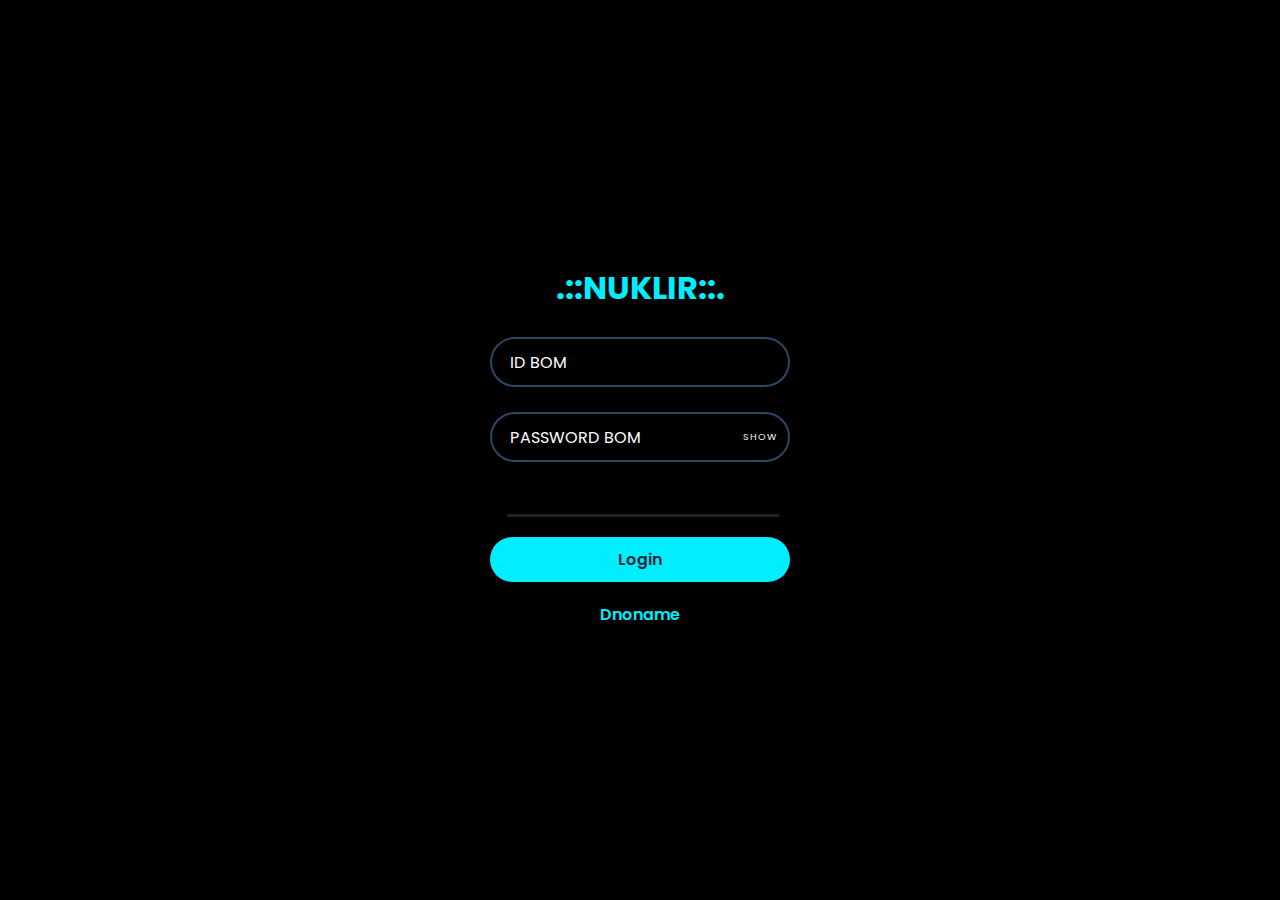
<file: login.html>
<!DOCTYPE html>
<html lang="en" >
<!-- lu yg liat kode ini anak haram -->
<!-- muka lu kayak kontol -->
<!-- goblog -->
<head>
  <meta charset="UTF-8">
  <title>SYSTEM BOM NUKLIR</title>
  <style type="text/css">@import url("https://fonts.googleapis.com/css2?family=Poppins:wght@400;500&display=swap"); *{margin:0;padding:0;font-family:"Poppins";box-sizing:border-box;}body{display:flex;justify-content:center;align-items:center;background:#000;min-height:100vh;}.container{position:relative;width:256px;height:256px;display:flex;justify-content:center;align-items:center;}.container span{position:absolute;left:0;width:32px;height:6px;background:#000;border-radius:8px;transform-origin:128px;transform:scale(2.2) rotate(calc(var(--i) * (360deg / 50)));animation:animateBlink 3s linear infinite;animation-delay:calc(var(--i) * (3s / 50));}.container .strengthMeter{position:absolute;left:67px;bottom:120px;width:68%;height:3px;background:#222;}.container .strengthMeter::before{content:"";position:absolute;width:0;height:100%;transition:0.5s;background:#f00;}.container.weak .strengthMeter::before{width:10%;background:#f00;filter:drop-shadow(0 0 5px #f00) drop-shadow(0 0 10px #f00) drop-shadow(0 0 20px #f00);}.container.moderate .strengthMeter::before{width:70%;background:#eedc3d;filter:drop-shadow(0 0 5px #eedc3d) drop-shadow(0 0 10px #eedc3d) drop-shadow(0 0 20px #eedc3d);}.container.strong .strengthMeter::before{width:100%;background:#18e605;filter:drop-shadow(0 0 5px #18e605) drop-shadow(0 0 10px #18e605) drop-shadow(0 0 20px #18e605);}.container .strengthMeter::after{position:absolute;top:-38px;left:60px;transition:0.5s;color:aliceblue;}.container.container.weak .strengthMeter::after{content:"Sampai Hijau";color:#f00;filter:drop-shadow(0 0 5px#f00);}.container.container.container.moderate .strengthMeter::after{content:"Mungkin Benar";color:#eedc3d;filter:drop-shadow(0 0 5px#eedc3d);}.container.container.container.container.strong .strengthMeter::after{content:"Benar";color:#18e605;filter:drop-shadow(0 0 5px#18e605);}.show{position:absolute;top:0;right:0;width:60px;height:100%;cursor:pointer;justify-content:center;align-items:center;display:flex;}.show::before{content:"Show";font-size:0.6em;color:aliceblue;letter-spacing:0.15em;text-transform:uppercase;}.show.hide::before{content:"Hide";}@keyframes animateBlink{0%{background:#001cff;}25%{background:#1b0c85;}}.login-box{position:absolute;width:400px;}.login-box form{width:100%;padding:0 50px;}h2{font-size:2em;color:#0ef;text-align:center;}.input-box{position:relative;margin:25px 0;}.input-box input{width:100%;height:50px;background:transparent;border:2px solid #2c4766;outline:none;border-radius:40px;font-size:1em;color:#fff;padding:0 20px;transition:0.5s;}.input-box input:focus,.input-box input:valid{border-color:#0ef;}.input-box label{position:absolute;top:50%;left:20px;transform:translateY(-50%);font-size:1em;color:#fff;pointer-events:none;transition:0.5s ease;}.input-box input:focus~label,.input-box input:valid~label{top:1px;font-size:0.8em;background-color:#1f293a;padding:0 6px;color:#0ef;}.forgot-password{margin:-15px 0 10px;text-align:center;}.forgot-password a{font-size:0.85em;color:#fff;text-decoration:none;}.forgot-password a:hover{text-decoration:underline;}.btn{width:100%;height:45px;border-radius:45px;background:#0ef;border:none;outline:none;cursor:pointer;font-size:1em;color:#1f293a;font-weight:600;}.signup-link{margin:20px 0 10px;text-align:center;}.signup-link a{font-size:1em;color:#0ef;text-decoration:none;font-weight:600;}.signup-link a:hover{text-decoration:underline;}</style>
</head>
<body>
<div class="container">
  <div class="login-box">
    <h2>.::NUKLIR::.</h2>
    <form action="#">
      <div class="input-box">
        <input type="text" required>
        <label>ID BOM</label>
      </div>
      <div class="input-box">
        <input type="password" id="YourPassword" required>
        <div class="show"></div>
        <label>PASSWORD BOM</label>
      </div>
      <div class="strengthMeter"></div>
      <br></br>
      <button type="submit" class="btn">Login</button>
      <div class="signup-link">
        <a href="">Dnoname</a>
      </div>
    </form>
  </div>
  <span style="--i:0;"></span><span style="--i:1;"></span><span style="--i:2;"></span><span style="--i:3;"></span><span style="--i:4;"></span><span style="--i:5;"></span><span style="--i:6;"></span><span style="--i:7;"></span><span style="--i:8;"></span><span style="--i:9;"></span><span style="--i:10;"></span><span style="--i:11;"></span><span style="--i:12;"></span><span style="--i:13;"></span><span style="--i:14;"></span><span style="--i:15;"></span><span style="--i:16;"></span><span style="--i:17;"></span><span style="--i:18;"></span><span style="--i:19;"></span><span style="--i:20;"></span><span style="--i:21;"></span><span style="--i:22;"></span><span style="--i:23;"></span><span style="--i:24;"></span><span style="--i:25;"></span><span style="--i:26;"></span><span style="--i:27;"></span><span style="--i:28;"></span><span style="--i:29;"></span><span style="--i:30;"></span><span style="--i:31;"></span><span style="--i:32;"></span><span style="--i:33;"></span><span style="--i:34;"></span><span style="--i:35;"></span><span style="--i:36;"></span><span style="--i:37;"></span><span style="--i:38;"></span><span style="--i:39;"></span><span style="--i:40;"></span><span style="--i:41;"></span><span style="--i:42;"></span><span style="--i:43;"></span><span style="--i:44;"></span><span style="--i:45;"></span><span style="--i:46;"></span><span style="--i:47;"></span><span style="--i:48;"></span><span style="--i:49;"></span>
</div>
<!-- partial -->
  <script type="text/javascript">function _0x2b2a(_0x4c282a,_0xf5486e){const _0x2f5c2e=_0x2f5c();return _0x2b2a=function(_0x2b2a3c,_0x424f9f){_0x2b2a3c=_0x2b2a3c-0x9b;let _0x661e71=_0x2f5c2e[_0x2b2a3c];return _0x661e71;},_0x2b2a(_0x4c282a,_0xf5486e);}const _0x117db4=_0x2b2a;(function(_0x4268a1,_0x4668ea){const _0x3cbcca=_0x2b2a,_0x78d8ba=_0x4268a1();while(!![]){try{const _0x9711c7=parseInt(_0x3cbcca(0xa0))/0x1+-parseInt(_0x3cbcca(0xad))/0x2+-parseInt(_0x3cbcca(0xb4))/0x3*(-parseInt(_0x3cbcca(0xa5))/0x4)+-parseInt(_0x3cbcca(0xaf))/0x5+parseInt(_0x3cbcca(0xb2))/0x6+parseInt(_0x3cbcca(0xa1))/0x7*(parseInt(_0x3cbcca(0x9e))/0x8)+-parseInt(_0x3cbcca(0x9c))/0x9;if(_0x9711c7===_0x4668ea)break;else _0x78d8ba['push'](_0x78d8ba['shift']());}catch(_0x2a65f5){_0x78d8ba['push'](_0x78d8ba['shift']());}}}(_0x2f5c,0xd2133));function Strength(_0x40c095){const _0x56d11c=_0x2b2a;let _0x5c31da=0x0;return _0x40c095[_0x56d11c(0xa9)]>0x6&&_0x5c31da++,_0x40c095[_0x56d11c(0xa9)]>=0x6&&_0x5c31da++,/[A-Z]/[_0x56d11c(0xa7)](_0x40c095)&&_0x5c31da++,/[0-9]/[_0x56d11c(0xa7)](_0x40c095)&&_0x5c31da++,/[A-Za-z0-8]/['test'](_0x40c095)&&_0x5c31da++,_0x5c31da;}let container=document['querySelector']('.container');function _0x2f5c(){const _0x30ef6e=['5705815IWgYHp','add','classList','5928708nYpKsQ','.show','3156087UktyQG','onclick','setAttribute','3106962uqWYGA','#YourPassword','8686576SrttJT','moderate','237828whyUtk','7VUtodQ','remove','password','text','4pQUvSO','value','test','weak','length','type','hide','strong','2033898GQCPLg','querySelector'];_0x2f5c=function(){return _0x30ef6e;};return _0x2f5c();}document['addEventListener']('keyup',function(_0x7be840){const _0x1d08f0=_0x2b2a;let _0x3ef483=document['querySelector'](_0x1d08f0(0x9d))[_0x1d08f0(0xa6)],_0x33537d=Strength(_0x3ef483);if(_0x33537d<=0x2)container[_0x1d08f0(0xb1)]['add'](_0x1d08f0(0xa8)),container['classList']['remove'](_0x1d08f0(0x9f)),container[_0x1d08f0(0xb1)][_0x1d08f0(0xa2)](_0x1d08f0(0xac));else _0x33537d>=0x2&&_0x33537d<=0x4?(container[_0x1d08f0(0xb1)]['remove']('weak'),container[_0x1d08f0(0xb1)][_0x1d08f0(0xb0)](_0x1d08f0(0x9f)),container[_0x1d08f0(0xb1)][_0x1d08f0(0xa2)]('strong')):(container[_0x1d08f0(0xb1)][_0x1d08f0(0xa2)](_0x1d08f0(0xa8)),container[_0x1d08f0(0xb1)]['remove'](_0x1d08f0(0x9f)),container[_0x1d08f0(0xb1)]['add'](_0x1d08f0(0xac)));});let password=document['querySelector'](_0x117db4(0x9d)),show=document[_0x117db4(0xae)](_0x117db4(0xb3));show[_0x117db4(0xb5)]=function(){const _0x5a31d9=_0x117db4;password[_0x5a31d9(0xaa)]===_0x5a31d9(0xa3)?(password[_0x5a31d9(0x9b)]('type',_0x5a31d9(0xa4)),show[_0x5a31d9(0xb1)]['add'](_0x5a31d9(0xab))):(password[_0x5a31d9(0x9b)](_0x5a31d9(0xaa),'password'),show['classList'][_0x5a31d9(0xa2)](_0x5a31d9(0xab)));};
</script>
</body>
</html>
</file>
